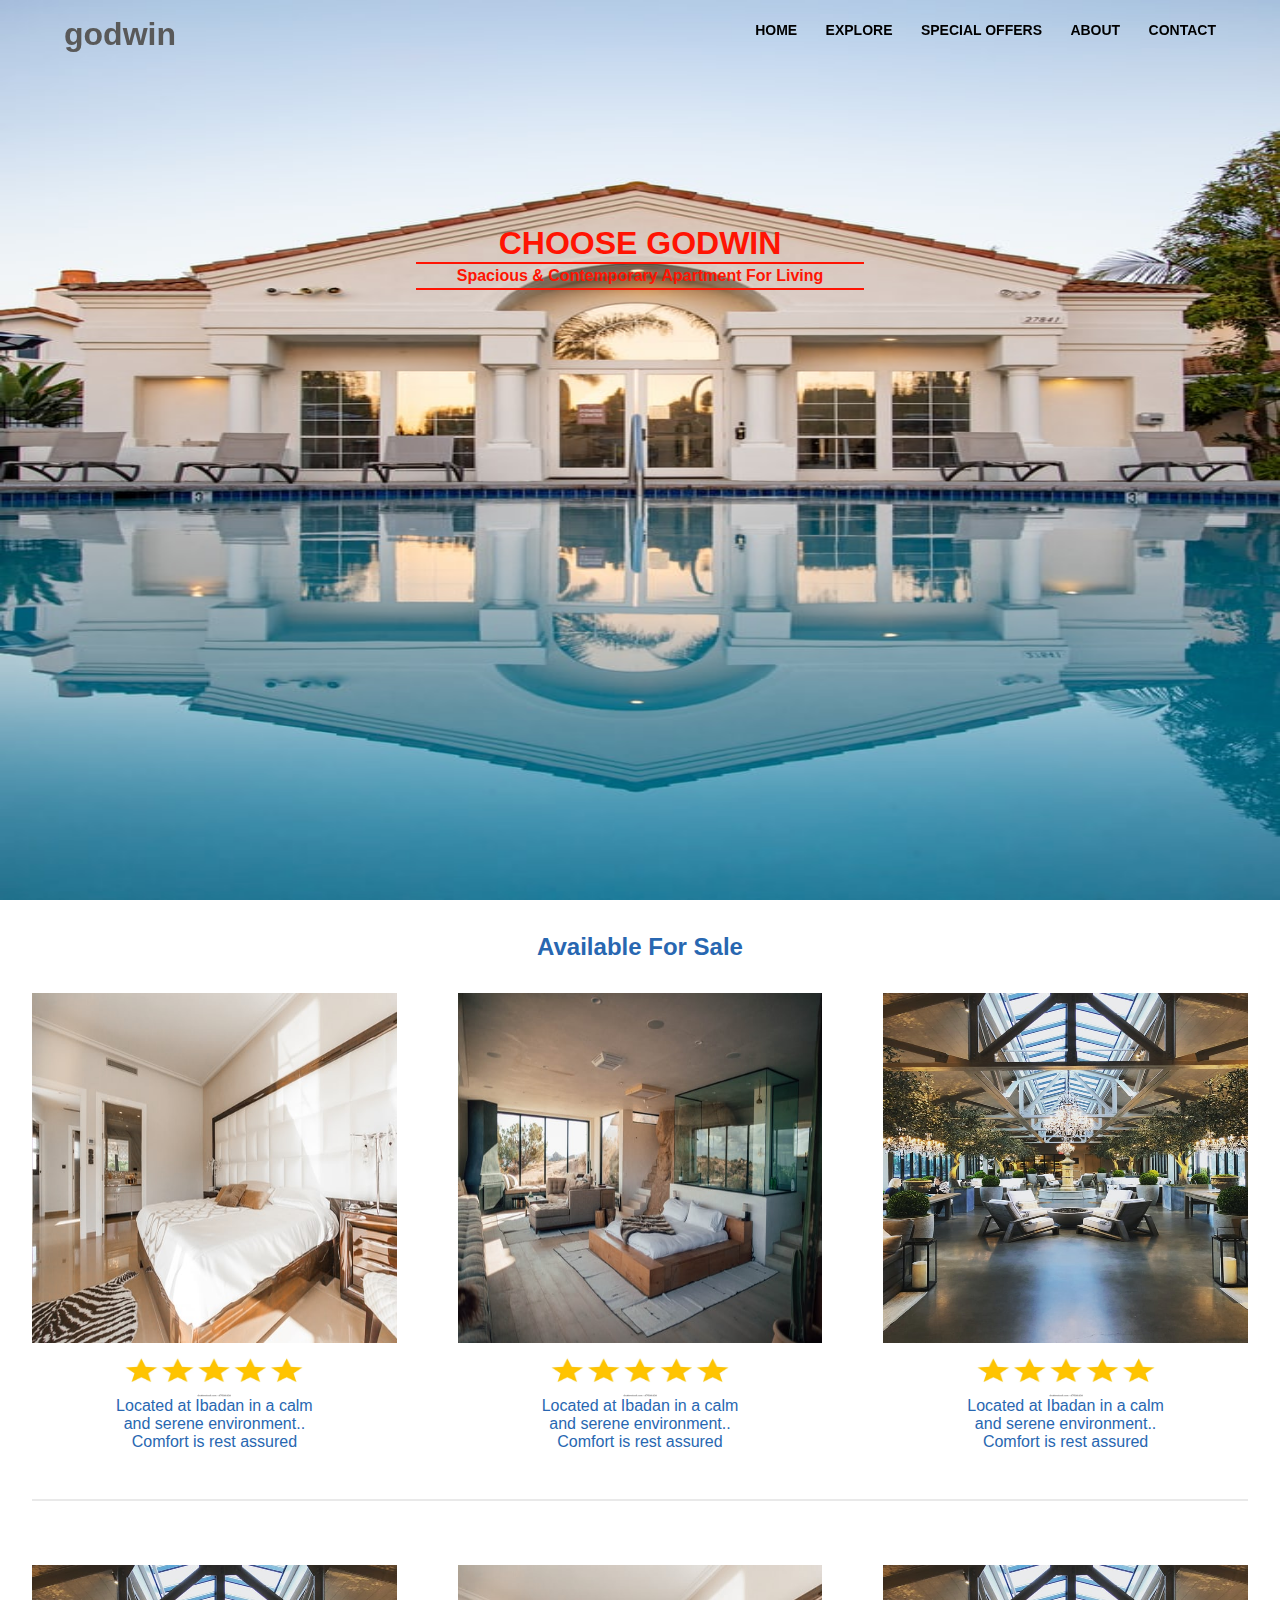
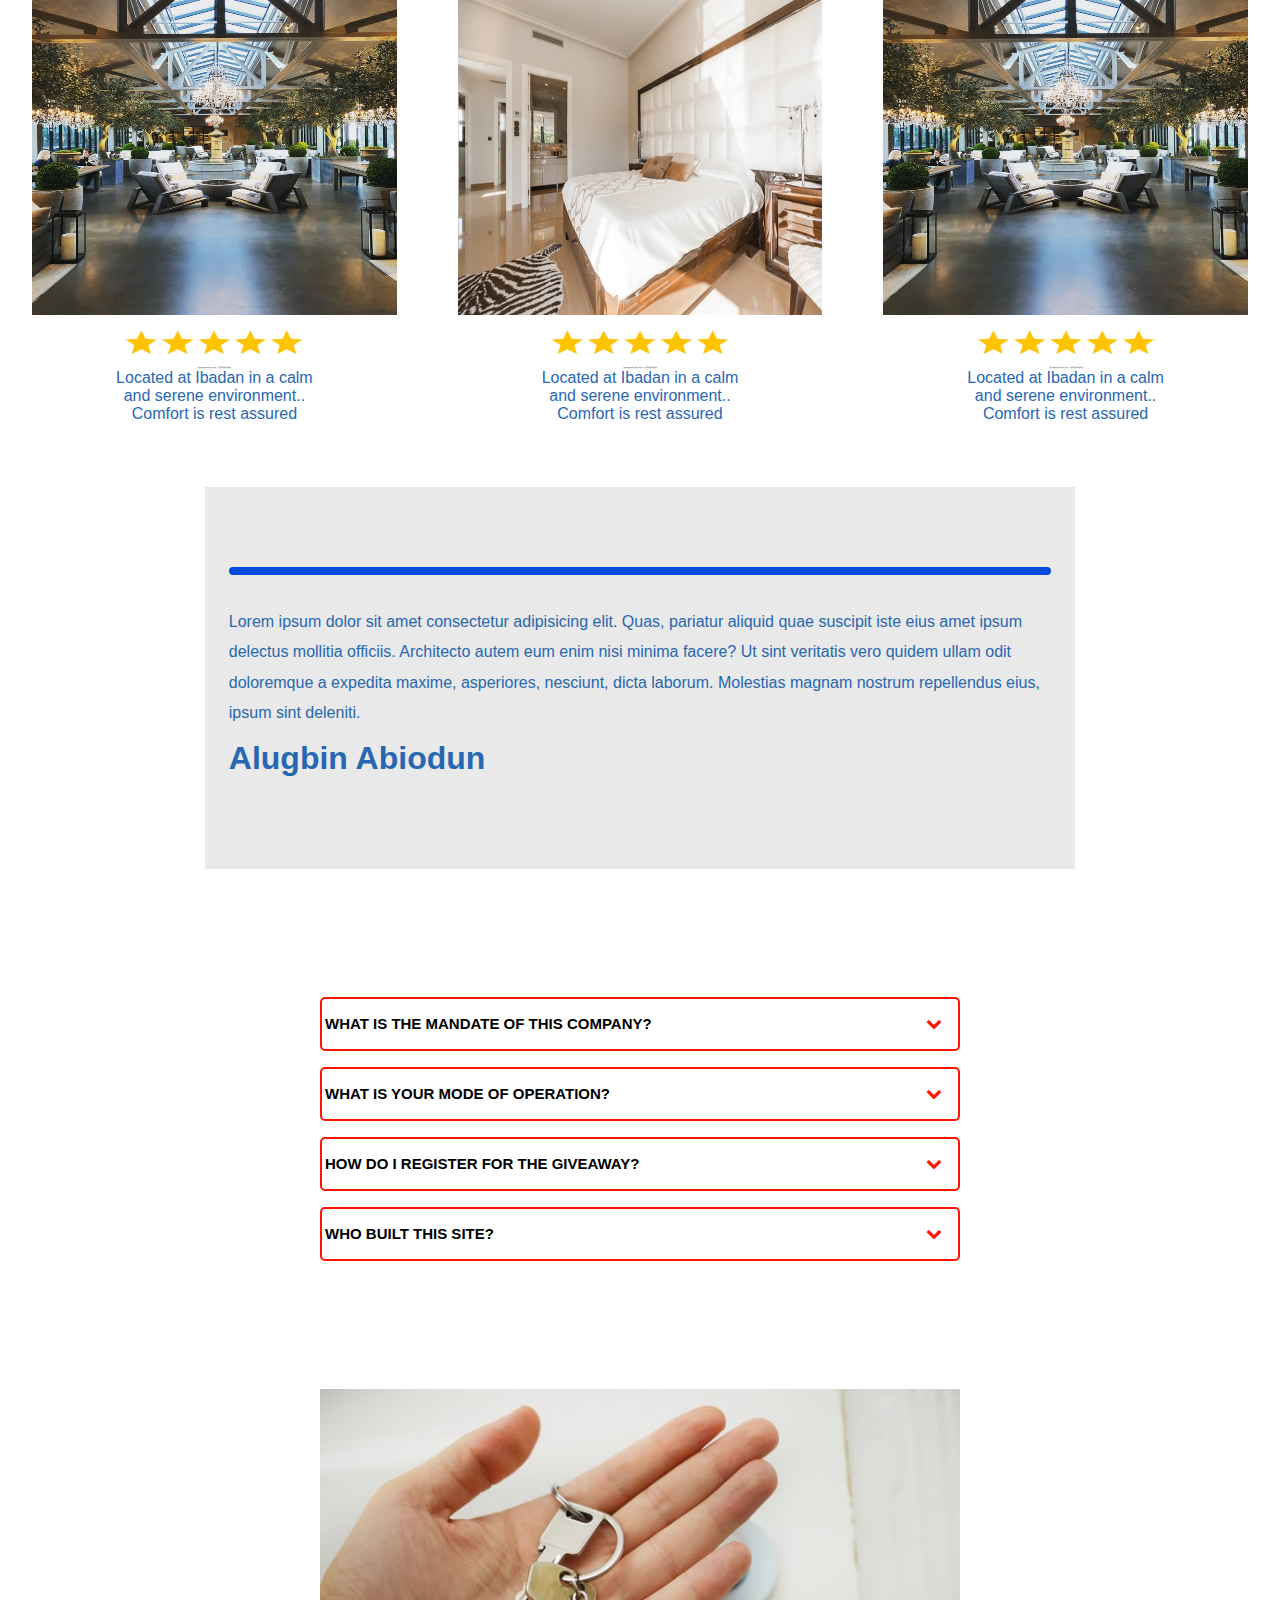
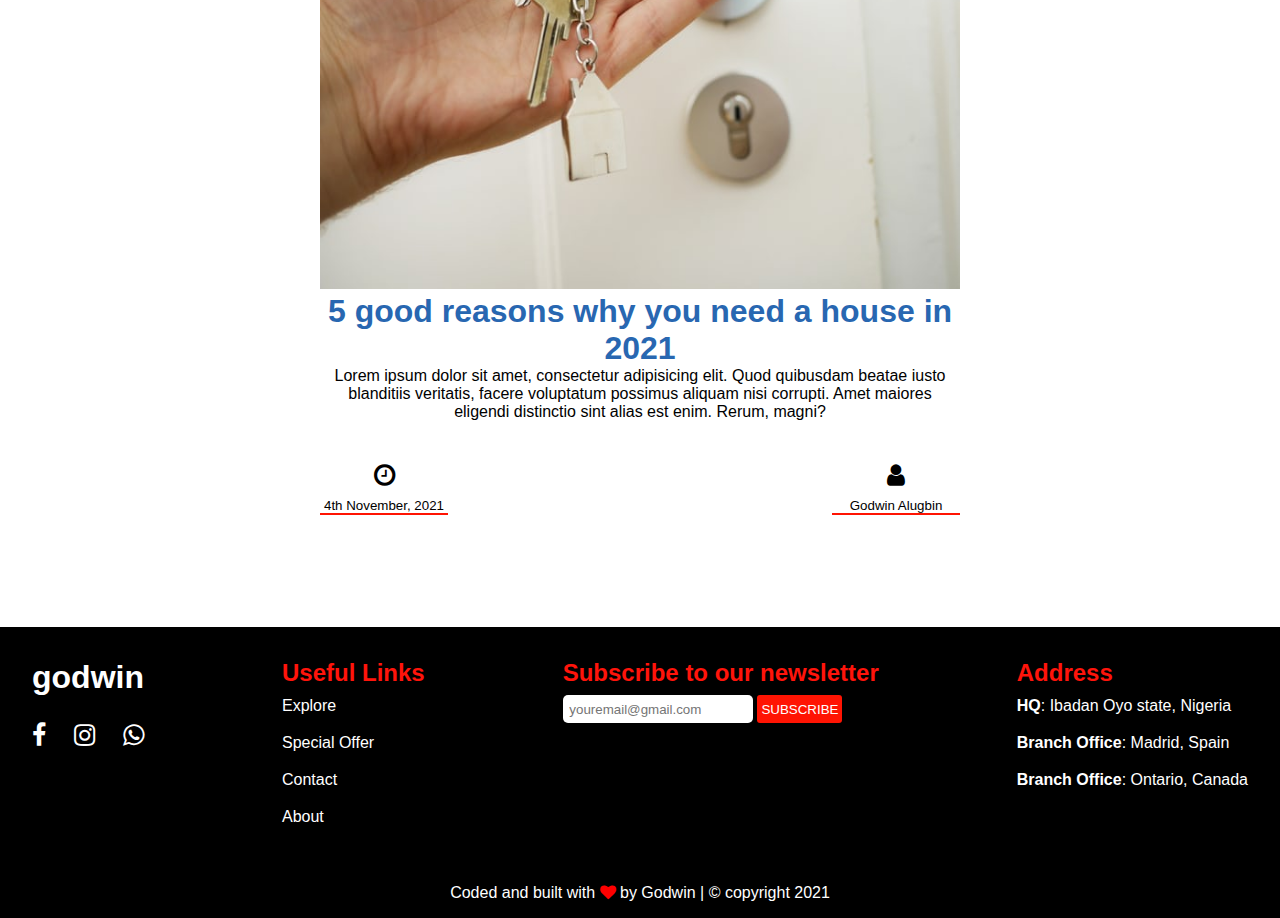
<file: index.html>
<!DOCTYPE html>
<html lang="en">
<head>
    <meta charset="UTF-8">
    <meta http-equiv="X-UA-Compatible" content="IE=edge">
    <meta name="viewport" content="width=device-width, initial-scale=1.0">
    <meta name="theme-color" content="#004bdb">
    <link rel="stylesheet" href="/font-awesome-4.7.0/font-awesome-4.7.0/css/font-awesome.min.css">
    <link rel="stylesheet" href="/style/main.css">
    <title>Properties Landing Page</title>
</head>
<body>
    <header class="l">
        <div class="header">
             <button id="open">
                 <i class="fa fa-bars"></i>
             </button>
            <div class="logo">
                <h1>godwin</h1>
            </div>
            <nav class="vision">
            <div class="nav">
                <div class="blue">
                    <div class="white">
                        <ul>
                            <li><a href="#">Home</a></li>
                            <li><a href="#explore">explore</a></li>
                            <li><a href="/markup/special_offer.html">special offers</a></li>
                            <li><a href="/markup/about.html">about</a></li>
                            <li><a href="/markup/contact.html">contact</a></li>
                            <button id="close">
                                <i class="fa fa-remove"></i>
                            </button>

                        </ul>
                        
                    </div>
                </div>
            </div>
            </nav>
        </div>
    </header>
    <section class="main-bg">
        <img src="/images/photo-1593714604578-d9e41b00c6c6.jpeg" alt="">
    </section>
    <div class="hero">
        <h1>Choose Godwin</h1>
        <p>Spacious & Contemporary Apartment For Living</p>
    </div>
    <main>
        <section id="explore">
            <h2>Available For Sale</h2>
            <div class="explore-container">
                <div class="first-exp exp">
                    <img src="/images/photo-1512918728675-ed5a9ecdebfd.jpeg" alt="">
                    <div class="rating">
                        <img src="/images/five-stars-customer-product-rating-260nw-679261426.webp" alt="">
                    </div>
                    <div class="text">
                        <p>
                            Located at Ibadan in a calm and serene environment.. Comfort is rest assured
                        </p>
                    </div>
                </div>
                <div class="second-exp exp">
                    <img src="/images/photo-1578683010236-d716f9a3f461.jpeg" alt="">
                    <div class="rating">
                        <img src="/images/five-stars-customer-product-rating-260nw-679261426.webp" alt="">
                    </div>
                    <div class="text">
                        <p>
                            Located at Ibadan in a calm and serene environment.. Comfort is rest assured
                        </p>
                    </div>
                </div>
                <div class="third-exp exp">
                    <img src="/images/photo-1585418694458-dc80a5c20294.jpeg" alt="">
                    <div class="rating">
                        <img src="/images/five-stars-customer-product-rating-260nw-679261426.webp" alt="">
                    </div>
                    <div class="text">
                        <p>
                            Located at Ibadan in a calm and serene environment.. Comfort is rest assured
                        </p>
                    </div>
                </div>
            </div>
            <div class="exp-container-2">
                <div class="fourth-exp exp">
                    <img src="/images/photo-1585418694458-dc80a5c20294.jpeg" alt="">
                    <div class="rating">
                        <img src="/images/five-stars-customer-product-rating-260nw-679261426.webp" alt="">
                    </div>
                    <div class="text">
                        <p>
                            Located at Ibadan in a calm and serene environment.. Comfort is rest assured
                        </p>
                    </div>
                </div>
                <div class="fifth-exp exp">
                    <img src="/images/photo-1512918728675-ed5a9ecdebfd.jpeg" alt="">
                    <div class="rating">
                        <img src="/images/five-stars-customer-product-rating-260nw-679261426.webp" alt="">
                    </div>
                    <div class="text">
                        <p>
                            Located at Ibadan in a calm and serene environment.. Comfort is rest assured
                        </p>
                    </div>
                </div>
                <div class="fourth-exp exp">
                    <img src="/images/photo-1585418694458-dc80a5c20294.jpeg" alt="">
                    <div class="rating">
                        <img src="/images/five-stars-customer-product-rating-260nw-679261426.webp" alt="">
                    </div>
                    <div class="text">
                        <p>
                            Located at Ibadan in a calm and serene environment.. Comfort is rest assured
                        </p>
                    </div>
                </div>
            </div>
        </section>

        <section id="testimonial">
            <div class="line"></div>
            <div class="main-area">
                Lorem ipsum dolor sit amet consectetur adipisicing elit. Quas, pariatur aliquid quae suscipit iste eius amet ipsum delectus mollitia officiis. Architecto autem eum enim nisi minima facere? Ut sint veritatis vero quidem ullam odit doloremque a expedita maxime, asperiores, nesciunt, dicta laborum. Molestias magnam nostrum repellendus eius, ipsum sint deleniti. 
                
            </div>
            <h1 class="headr">Alugbin Abiodun</h1>
        </section>

        <section class="accordion">
            <div class="main-question">
            <div class="question q-1">
            <h2>What is the mandate of this Company?</h2>
            <span class="arrow">
                <i class="fa fa-chevron-down down"></i>
                <i class="fa fa-chevron-up up"></i>
            </span>
        </div>
        <div class="answer">
            Lorem ipsum dolor sit amet consectetur adipisicing elit. Quas, pariatur aliquid quae suscipit iste eius amet ipsum delectus mollitia officiis. Architecto autem eum enim nisi minima facere? Ut sint veritatis vero quidem ullam odit doloremque a expedita maxime, asperiores, nesciunt, dicta laborum. Molestias magnam nostrum repellendus eius, ipsum sint deleniti. 
        </div>
        </div>
        <div class="main-question">
        <div class="question q-2">
            <h2>What is your mode of operation?</h2>
            <span class="arrow">
                <i class="fa fa-chevron-down down"></i>
                <i class="fa fa-chevron-up up"></i>
            </span>
        </div>
        <div class="answer">
            Lorem ipsum dolor sit amet consectetur adipisicing elit. Quas, pariatur aliquid quae suscipit iste eius amet ipsum delectus mollitia officiis. Architecto autem eum enim nisi minima facere? Ut sint veritatis vero quidem ullam odit doloremque a expedita maxime, asperiores, nesciunt, dicta laborum. Molestias magnam nostrum repellendus eius, ipsum sint deleniti. 
        </div>
        </div>
        <div class="main-question">
        <div class="question q-3">
            <h2>How do I register for the giveaway?</h2>
            <span class="arrow">
                <i class="fa fa-chevron-down down"></i>
                <i class="fa fa-chevron-up up"></i>
            </span>
        </div>
        <div class="answer">
            Lorem ipsum dolor sit amet consectetur adipisicing elit. Quas, pariatur aliquid quae suscipit iste eius amet ipsum delectus mollitia officiis. Architecto autem eum enim nisi minima facere? Ut sint veritatis vero quidem ullam odit doloremque a expedita maxime, asperiores, nesciunt, dicta laborum. Molestias magnam nostrum repellendus eius, ipsum sint deleniti.         </div>
        </div>
        <div class="main-question">
        <div class="question q-4">
            <h2>Who built this site?</h2>
            <span class="arrow">
                <i class="fa fa-chevron-down down"></i>
                <i class="fa fa-chevron-up up"></i>
            </span>
        </div>
        <div class="answer">
            Lorem ipsum dolor sit amet consectetur adipisicing elit. Quas, pariatur aliquid quae suscipit iste eius amet ipsum delectus mollitia officiis. Architecto autem eum enim nisi minima facere? Ut sint veritatis vero quidem ullam odit doloremque a expedita maxime, asperiores, nesciunt, dicta laborum. Molestias magnam nostrum repellendus eius, ipsum sint deleniti. 
        </div>
        </div>
        </section>
    <section class="posts">
        <div class="post-container">
            <div class="post post-1">
                <img src="/images/photo-1564767609342-620cb19b2357.jpeg" alt="">
                <p>
                    <h1>5 good reasons why you need a house in 2021</h1>
                    <p class="para">
                        Lorem ipsum dolor sit amet, consectetur adipisicing elit. Quod quibusdam beatae iusto blanditiis veritatis, facere voluptatum possimus aliquam nisi corrupti. Amet maiores eligendi distinctio sint alias est enim. Rerum, magni?
                    </p>
                </p>
                <div class="time">
                    <div class="t-1">
                    <i class="fa fa-clock-o" style="font-size: 25px; color: black;"></i>
                    <small>
                        4th November, 2021
                    </small>
                </div>
                <div class="t-2">
                    <i class="fa fa-user" style="font-size: 25px; color: black;"></i>
                    <small id="poster">Godwin Alugbin</small>
                </div>
                </div>
            </div>
            <div class="post-text">

            </div>
            
        </div> <!---post-container-->
        
    </section>
    <div class="indicator"> </div>
    </main>
    <footer>
        <div class="footer">
            <div class="footer-logo">
                <h1>godwin</h1>
                <div class="icons" style="display: flex; font-size: 25px; justify-content: space-between; margin-top: 1em ;">
                        <li>
                    <a href="#">
                        <i class="fa fa-facebook"></i>
                    </a>
                </li>
                <li>
                    <a href="#">
                        <i class="fa fa-instagram"></i>
                    </a>
                </li>
                <li>
                    <a href="#">
                        <i class="fa fa-whatsapp"></i>
                    </a>
                </li> 
            </div>
            </div>
            <div class="first-footer">
                <h2 style="color: #ff140b;">Useful Links</h2>
                <ul>
                    <li><a href="#">Explore</a></li>
                    <li><a href="/markup/special_offer.html">Special Offer</a></li>
                    <li><a href="/markup/contact.html">Contact</a></li>
                    <li><a href="/markup/about.html">About</a></li>
                </ul>
            </div>
            <div class="second-footer">
                <h2 style="color: #ff140b;">
                    Subscribe to our newsletter
                </h2>
                <input type="email" id="email" placeholder="youremail@gmail.com">
                <button>Subscribe</button>
            </div>
            <div class="third-footer">
                <h2 style="color: #ff140b;">Address</h2>
                <p>
                    <b>HQ</b>: Ibadan Oyo state, Nigeria
                </p>
                <p>
                    <b>Branch Office</b>: Madrid, Spain
                </p>
                <p>
                    <b>Branch Office</b>: Ontario, Canada 
                </p>
        
            </div>
            
        </div>
        <div class="ref">
            <p style="color: white; text-align: center; padding: 1em 0;">
                Coded and built with <i class="fa fa-heart" style="color: red;"></i> by Godwin | &copy; copyright 2021
            </p>
            
        </div>
    </footer>
    <script src="/js/app.js"></script>
</body>
</html>
</file>
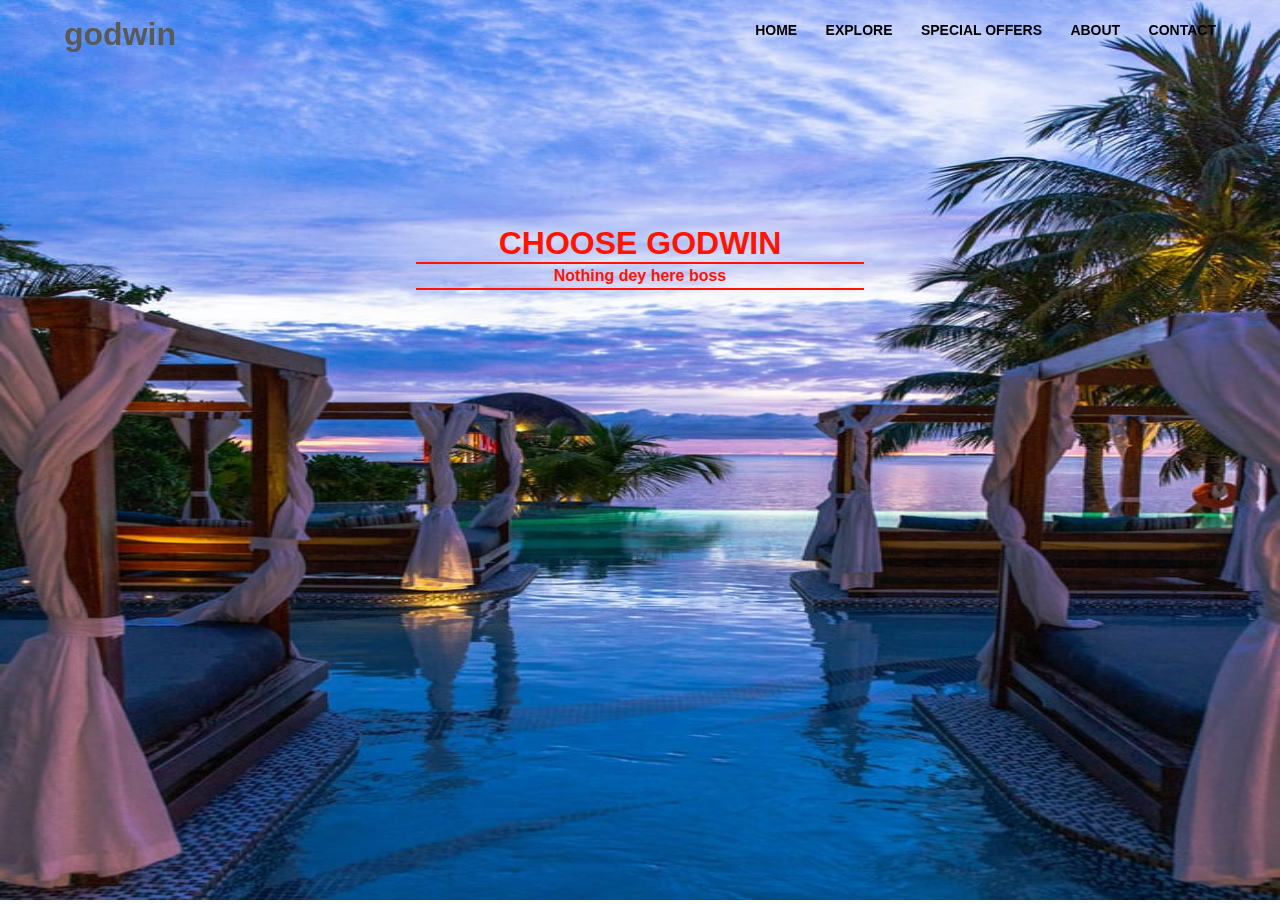
<file: markup/about.html>
<!DOCTYPE html>
<html lang="en">
<head>
    <meta charset="UTF-8">
    <meta http-equiv="X-UA-Compatible" content="IE=edge">
    <meta name="viewport" content="width=device-width, initial-scale=1.0">
    <link rel="stylesheet" href="/font-awesome-4.7.0/font-awesome-4.7.0/css/font-awesome.min.css">
    <link rel="stylesheet" href="/style/main.css">
    <title>Document</title>
</head>
<body>
    <header class="l">
        <div class="header">
             <button id="open">
                 <i class="fa fa-bars"></i>
             </button>
            <div class="logo">
                <h1>godwin</h1>
            </div>
            <nav class="vision">
            <div class="nav">
                <div class="blue">
                    <div class="white">
                        <ul>
                            <li><a href="/index.html">Home</a></li>
                            <li><a href="#explore">explore</a></li>
                            <li><a href="/markup/special_offer.html">special offers</a></li>
                            <li><a href="">about</a></li>
                            <li><a href="/markup/contact.html">contact</a></li>
                            <button id="close">
                                <i class="fa fa-remove"></i>
                            </button>

                        </ul>
                        
                    </div>
                </div>
            </div>
            </nav>
        </div>
    </header>
    <section class="main-bg">
        <img src="/images/photo-1571003123894-1f0594d2b5d9.jpeg" alt="">
    </section>
    <div class="hero">
        <h1>Choose Godwin</h1>
        <p>
            Nothing dey here boss
        </p>
    </div>
    <script src="/js/app.js"></script>
</body>
</html>
</file>
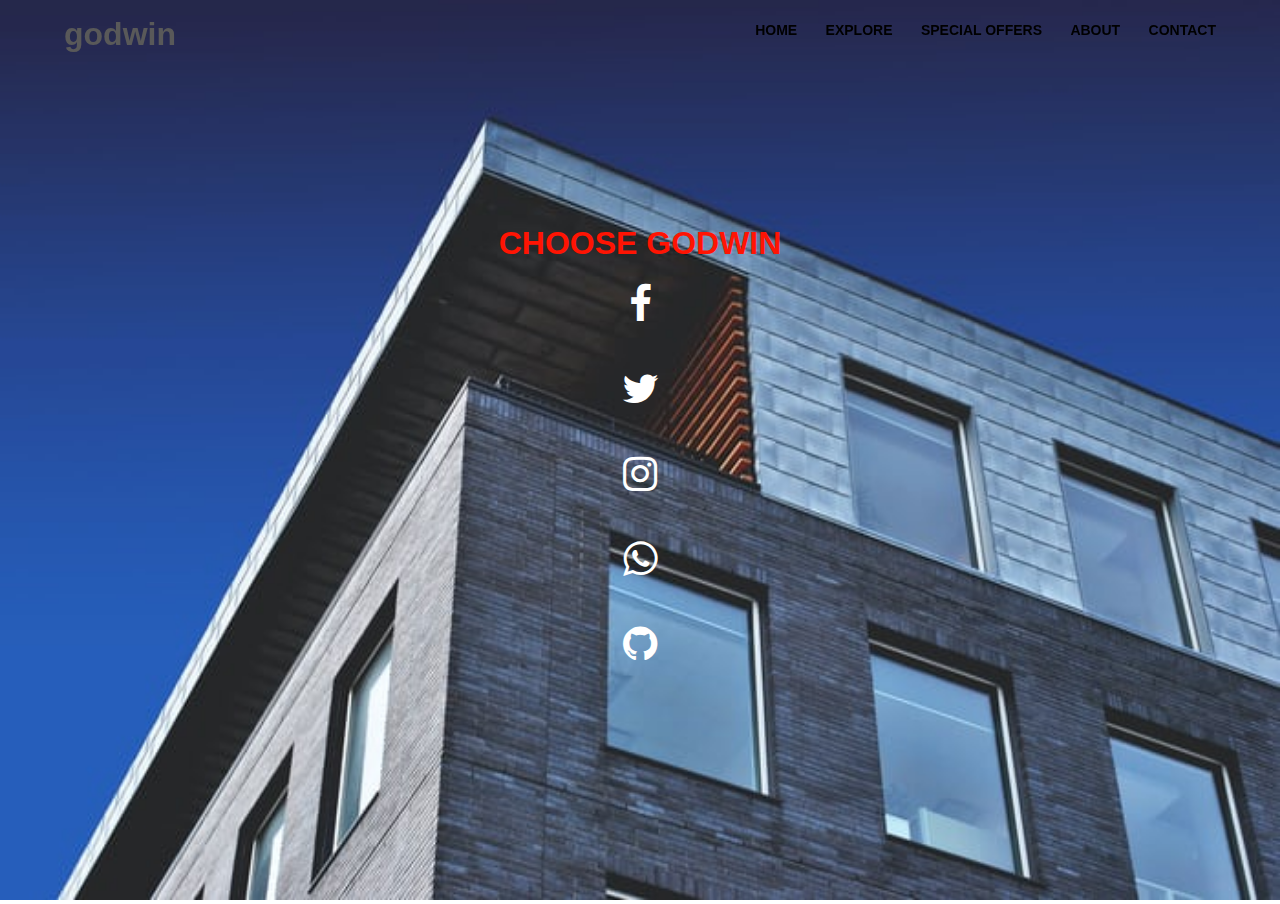
<file: markup/contact.html>
<!DOCTYPE html>
<html lang="en">
<head>
    <meta charset="UTF-8">
    <meta http-equiv="X-UA-Compatible" content="IE=edge">
    <meta name="viewport" content="width=device-width, initial-scale=1.0">
    <link rel="stylesheet" href="/font-awesome-4.7.0/font-awesome-4.7.0/css/font-awesome.min.css">
    <link rel="stylesheet" href="/style/main.css">
    <title>Document</title>
    <style>
        .social-media-icons li {
            padding: .5em 0;
        }
        .social-media-icons li a:hover {
            color: #ff140b;
        }
    </style>
</head>
<body>
    <header class="l">
        <div class="header">
             <button id="open">
                 <i class="fa fa-bars"></i>
             </button>
            <div class="logo">
                <h1>godwin</h1>
            </div>
            <nav class="vision">
            <div class="nav">
                <div class="blue">
                    <div class="white">
                        <ul>
                            <li><a href="/index.html">Home</a></li>
                            <li><a href="#explore">explore</a></li>
                            <li><a href="/markup/special_offer.html">special offers</a></li>
                            <li><a href="/markup/about.html">about</a></li>
                            <li><a href="/markup/contact.html">contact</a></li>
                            <button id="close">
                                <i class="fa fa-remove"></i>
                            </button>

                        </ul>
                        
                    </div>
                </div>
            </div>
            </nav>
        </div>
    </header>
    <section class="main-bg">
        <img src="/images/photo-1448630360428-65456885c650.jpeg" alt="">
    </section>
    <div class="hero">
        <h1>Choose Godwin</h1>
        <div class="social-media-icons" style="display: flex; font-size: 40px; justify-content: space-between; flex-direction: column;">
            <li>
        <a href="#">
            <i class="fa fa-facebook"></i>
        </a>
    </li>
    <li>
        <a href="#">
            <i class="fa fa-twitter"></i>
        </a>
    </li>
    <li>
        <a href="#">
            <i class="fa fa-instagram"></i>
        </a>
    </li>
    <li>
        <a href="#">
            <i class="fa fa-whatsapp"></i>
        </a>
    </li> 
    <li>
        <a href="#">
            <i class="fa fa-github"></i>
        </a>
    </li>
</div>
    </div>
    <script src="/js/app.js"></script>
</body>
</html>
</file>
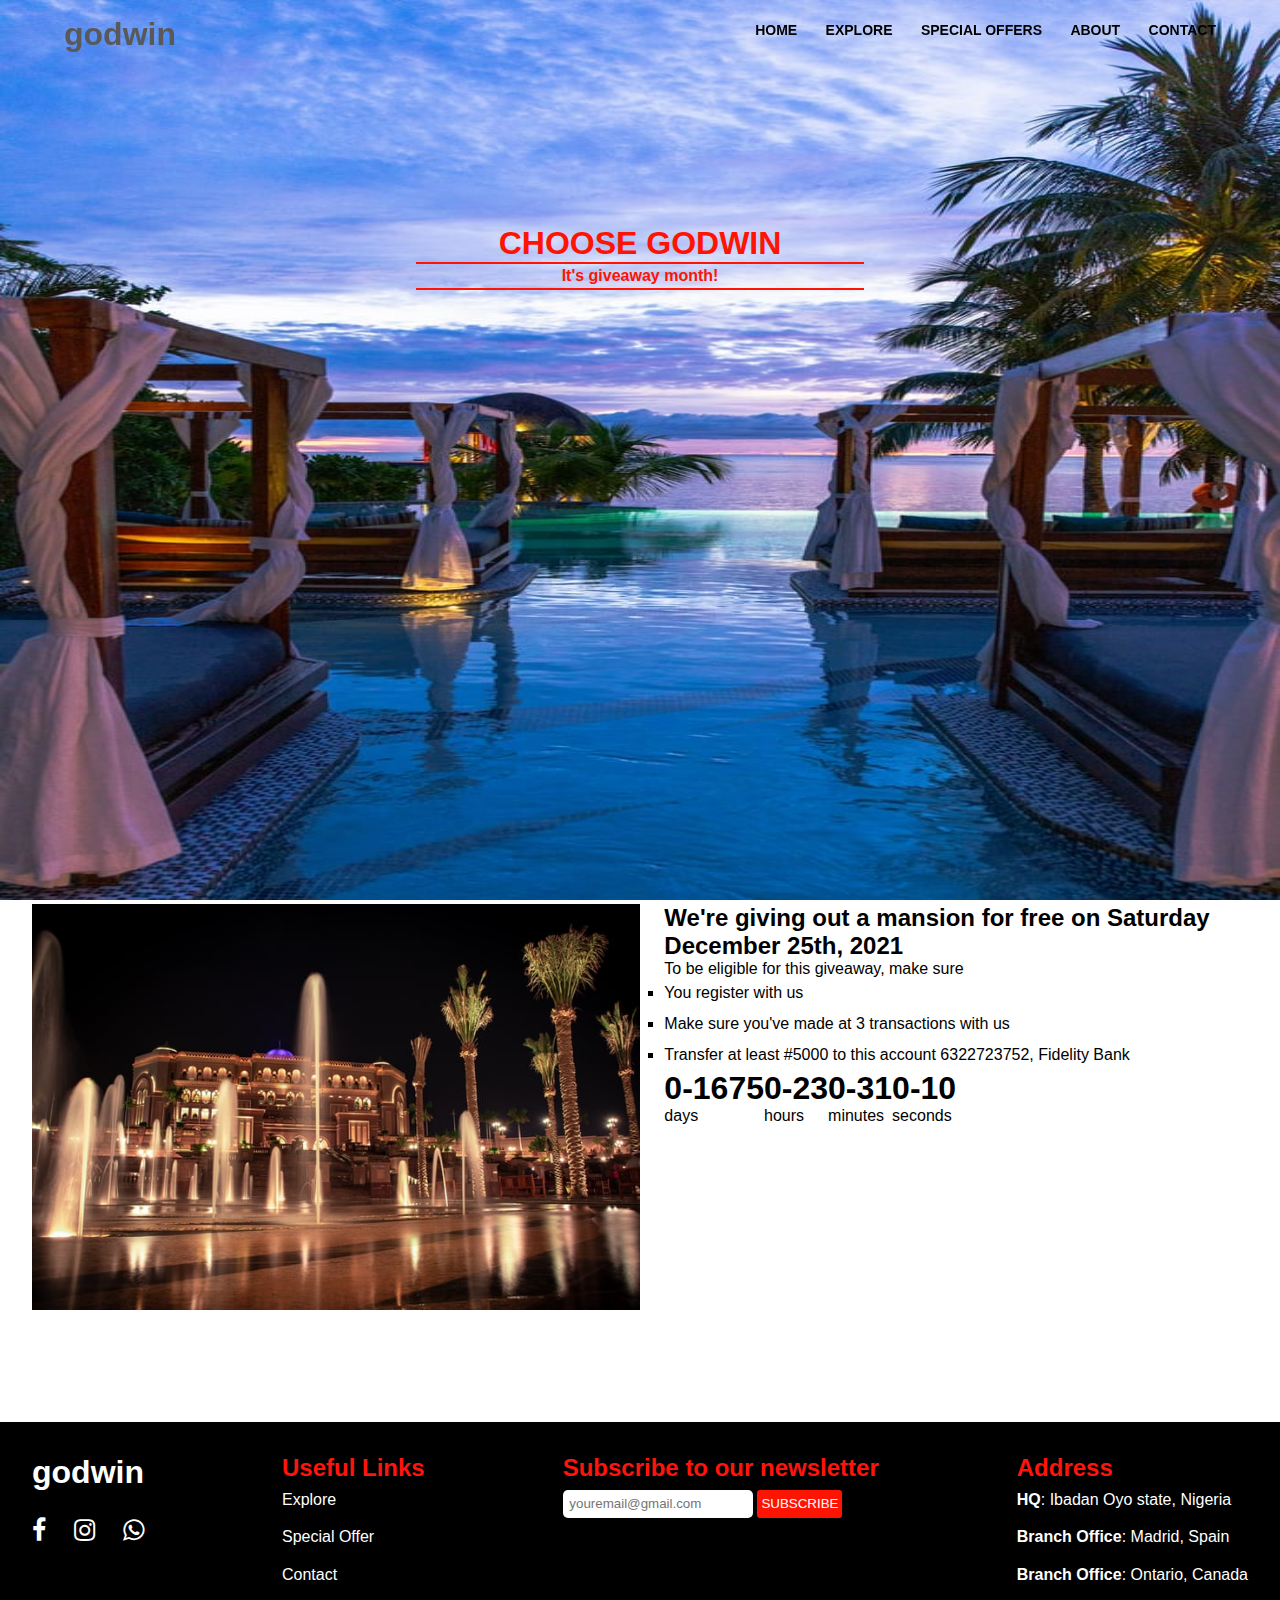
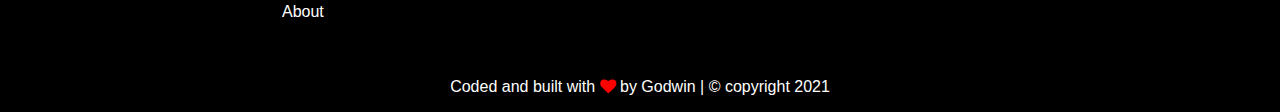
<file: markup/special_offer.html>
<!DOCTYPE html>
<html lang="en">
<head>
    <meta charset="UTF-8">
    <meta http-equiv="X-UA-Compatible" content="IE=edge">
    <meta name="viewport" content="width=device-width, initial-scale=1.0">
    <link rel="stylesheet" href="/font-awesome-4.7.0/font-awesome-4.7.0/css/font-awesome.min.css">
    <link rel="stylesheet" href="/style/main.css">
    <title>Special Offer</title>
</head>
<body>
    <header class="l">
        <div class="header">
             <button id="open">
                 <i class="fa fa-bars"></i>
             </button>
            <div class="logo">
                <h1>godwin</h1>
            </div>
            <nav class="vision">
            <div class="nav">
                <div class="blue">
                    <div class="white">
                        <ul>
                            <li><a href="/index.html">Home</a></li>
                            <li><a href="#explore">explore</a></li>
                            <li><a href="/markup/special_offer.html">special offers</a></li>
                            <li><a href="/markup/about.html">about</a></li>
                            <li><a href="/markup/contact.html">contact</a></li>
                            <button id="close">
                                <i class="fa fa-remove"></i>
                            </button>

                        </ul>
                        
                    </div>
                </div>
            </div>
            </nav>
        </div>
    </header>
    <section class="main-bg">
        <img src="/images/photo-1571003123894-1f0594d2b5d9.jpeg" alt="">
    </section>
    <div class="hero">
        <h1>Choose Godwin</h1>
        <p>It's giveaway month!</p>
    </div>

    <div class="special">
        <img src="/images/photo-1570206982564-1c5d086f29d6.jpeg" alt="">
        <div class="give-away">
            <h2>We're giving out a mansion for free on <span class="future">
                </span></h2>
            <p>
                To be eligible for this giveaway, make sure
                <li>You register with us</li>
                <li>Make sure you've made at 3 transactions with us</li>
                <li>Transfer at least #5000 to this account 6322723752, Fidelity Bank</li>
            </p>
            <div class="count-down" style="margin-bottom: 5em;">
                <span>
                <h1 id="day">10</h1> days
            </span>
            <span>
                <h1 id="hour">10</h1> hours
            </span>
            <span>
                <h1 id="min">10</h1> minutes
            </span>
            <span>
                <h1 id="sec">10</h1> seconds
            </span>

            </div>
        </div>
    </div>
    <footer>
        <div class="footer">
            <div class="footer-logo">
                <h1>godwin</h1>
                <div class="icons" style="display: flex; font-size: 25px; justify-content: space-between; margin-top: 1em ;">
                        <li>
                    <a href="#">
                        <i class="fa fa-facebook"></i>
                    </a>
                </li>
                <li>
                    <a href="#">
                        <i class="fa fa-instagram"></i>
                    </a>
                </li>
                <li>
                    <a href="#">
                        <i class="fa fa-whatsapp"></i>
                    </a>
                </li> 
            </div>
            </div>
            <div class="first-footer">
                <h2 style="color: #ff140b;">Useful Links</h2>
                <ul>
                    <li><a href="#">Explore</a></li>
                    <li><a href="/markup/special_offer.html">Special Offer</a></li>
                    <li><a href="/markup/contact.html">Contact</a></li>
                    <li><a href="/markup/about.html">About</a></li>
                </ul>
            </div>
            <div class="second-footer">
                <h2 style="color: #ff140b;">
                    Subscribe to our newsletter
                </h2>
                <input type="email" id="email" placeholder="youremail@gmail.com">
                <button>Subscribe</button>
            </div>
            <div class="third-footer">
                <h2 style="color: #ff140b;">Address</h2>
                <p>
                    <b>HQ</b>: Ibadan Oyo state, Nigeria
                </p>
                <p>
                    <b>Branch Office</b>: Madrid, Spain
                </p>
                <p>
                    <b>Branch Office</b>: Ontario, Canada 
                </p>
        
            </div>
            
        </div>
        <div class="ref">
            <p style="color: white; text-align: center; padding: 1em 0;">
                Coded and built with <i class="fa fa-heart" style="color: red;"></i> by Godwin | &copy; copyright 2021
            </p>
            
        </div>
    </footer>
    <script src="/js/special.js"></script>
    <script src="/js/app.js"></script>
</body>
</html>
</file>
<file: style/main.css>
* {
  box-sizing: border-box;
  padding: 0;
  margin: 0;
}

@primary-color : #3abdff;
@secondary : #fff;
@tertiary : #2867b1;
@complete : #e9e9e9;
body {
  width: 100%;
  font-family: 'Roboto', sans-serif;
  overflow-x: hidden;
}

/*** header *****/
nav a {
  color: black;
}

header {
  position: fixed;
  top: 0;
  left: 0;
  right: 0;
  width: 100%;
  background-color: transparent;
  padding: 1em 0;
  transition: all 650ms ease;
  z-index: 10;
}

header .logo {
  color: #595959;
}

.header {
  width: 90%;
  margin: 0 auto;
  display: flex;
  justify-content: space-between;
}

.header nav a {
  color: black;
}

header.transit {
  background-color: #2867b1;
}

header.transit nav a {
  color: white;
}

/**** nav ******/
nav {
  width: 40%;
}

nav ul {
  display: flex;
  justify-content: space-between;
  list-style-type: none;
  text-transform: uppercase;
  font-weight: 700;
  font-size: 14px;
  line-height: 2;
}

nav a {
  text-decoration: none;
  color: #ff1403;
}

nav a:hover {
  color: #ff1403;
}

/**** end nav ****/
#open, #close {
  display: none;
}

.main-bg img {
  width: 100%;
  height: 100vh;
}

/**** hero ****/
.hero {
  text-align: center;
  position: absolute;
  top: 25%;
  width: 100%;
  display: flex;
  justify-content: center;
  flex-direction: column;
  color: #ff1403;
  font-weight: 700;
}

.hero h1 {
  text-transform: uppercase;
}

.hero p {
  width: 35%;
  margin: 0 auto;
  border-bottom: 2px solid #ff1403;
  border-top: 2px solid #ff1403;
  padding: .2em 0;
}

/**** explore *****/
main {
  color: #2867b1;
}

#explore {
  width: 100%;
}

#explore h2 {
  text-align: center;
  margin: 1.2em 0 .8em 0;
}

.explore-container, .exp-container-2 {
  width: 95%;
  margin: 2em auto;
  display: flex;
  justify-content: space-between;
}

.exp-container-2 {
  margin: 3em auto 0 auto;
  border-top: 2px solid #e9e9e9;
  padding: 4em 0;
}

.exp {
  width: 30%;
}

.exp img {
  width: 100%;
  height: 350px;
}

.rating {
  display: flex;
  justify-content: center;
}

.text {
  width: 60%;
  margin: 0 auto;
}

.text p {
  text-align: center;
}

.rating img {
  width: 200px;
  height: 50px;
}

/**** testiominal ******/
#testimonial {
  background-color: #e9e9e9;
  width: 68%;
  margin: 0 auto 2em auto;
  padding: 3em 1.5em 5em 1.5em;
  line-height: 1.9;
}

#testimonial .line {
  width: 100%;
  background-color: #004bdb;
  height: 8px;
  margin: 2em 0;
  border-radius: 5px;
  animation: grow;
  animation-timing-function: linear;
  animation-duration: 2s;
  animation-iteration-count: infinite;
  transform-origin: left;
}

@keyframes grow {
  0% {
    transform: scaleX(0);
  }
}

/**** footer *****/
footer {
  width: 100%;
  background-color: black;
  position: relative;
}

.footer {
  width: 95%;
  margin: 7em auto 0em auto;
  padding: 2em 0;
  display: flex;
  justify-content: space-between;
}

.footer-logo {
  color: white;
}

.footer-logo h1:hover {
  color: #ff1403;
}

.first-footer {
  color: white;
}

.first-footer li {
  padding: .6em 0;
}

.first-footer li a {
  color: white;
  text-decoration: none;
}

.first-footer li a:hover {
  color: #ff1403;
}

li {
  list-style: none;
}

li a {
  color: white;
}

.second-footer {
  color: white;
}

.second-footer input {
  margin-top: .6em;
  padding: .5em .5em;
  border-radius: 5px;
  border: none;
}

.second-footer input:focus {
  outline: 0;
}

.second-footer button {
  background-color: #ff1403;
  color: white;
  text-transform: uppercase;
  margin-top: .6em;
  padding: .5em .3em;
  border-radius: 3px;
  border: none;
}

.second-footer button:hover {
  border: 1.5px solid #ff1403;
  background: transparent;
}

.third-footer {
  color: white;
}

.third-footer p {
  padding: .6em 0;
}

.third-footer p:hover {
  color: #ff1403;
}

/*** special offer *****/
.special {
  width: 95%;
  margin: 0 auto;
  display: flex;
  justify-content: space-between;
}

.special img {
  width: 50%;
}

.special .give-away {
  width: 48%;
}

.special .give-away li {
  list-style-type: square;
  padding: .4em 0;
}

.count-down {
  width: 50%;
  justify-content: space-between;
  display: flex;
}

/**** accordion *****/
.main-question {
  border: 2px solid #ff1403;
  border-radius: 5px;
  padding: 1em 0;
  margin: 1em 0;
}

.main-question h2 {
  padding: 0 .2em;
  text-transform: uppercase;
  font-size: 15px;
  color: black;
}

.accordion {
  width: 50%;
  margin: 8em auto;
}

.accordion .question {
  display: flex;
  justify-content: space-between;
}

.accordion .question .arrow {
  width: 5%;
  color: #ff1403;
}

.main-question.show-text .answer {
  display: block;
  margin: 1em auto 0 auto;
  border-top: 2px solid black;
  color: black;
  padding: .6em .5em;
  text-align: center;
}

.main-question.show-text h2 {
  color: #004bdb;
}

.main-question.show-text .up {
  display: block;
}

.main-question.show-text .down {
  display: none;
}

.up {
  display: none;
}

.answer {
  display: none;
  width: 98%;
  margin: 0 auto;
}

/***** post ****/
.dot {
  display: inline-block;
  width: 30px;
  height: 30px;
  background-color: red;
  border-radius: 50%;
  left: 50%;
  z-index: 200;
}

.posts {
  margin: 2em 0;
  width: 100%;
  display: flex;
  justify-content: center;
}

.posts .post {
  width: 50%;
  margin: 0 auto;
}

.posts .post h1, .posts .post p {
  text-align: center;
}

.posts .post p {
  color: black;
}

.posts img {
  width: 100%;
  height: 500px;
}

.posts .time {
  display: flex;
  justify-content: space-between;
}

.posts .time .t-1, .posts .time .t-2 {
  width: 20%;
  margin-top: 2em;
  text-align: center;
  display: flex;
  color: black;
  flex-direction: column;
}

.posts .time .t-1 small, .posts .time .t-2 small {
  border-bottom: 2px solid #ff1403;
}

.posts .time .t-1 i, .posts .time .t-2 i {
  padding: .4em 0;
  color: #ff1403;
}

@media only screen and (max-width: 768px) {
  body {
    width: 768px;
    max-width: 100%;
  }
  header {
    position: initial;
    padding: .5em 0;
    background: transparent;
  }
  /**** hero ****/
  .hero {
    top: 25%;
    width: 100%;
  }
  .hero p {
    width: 70%;
    margin: 0 auto;
    padding: .2em 0;
  }
  /*** nav *****/
  nav ul {
    transform: translateX(-500%);
  }
  nav.visible ul {
    transform: translateX(0);
    display: block;
    position: absolute;
    left: 0;
    padding: 0 2em;
    transition: transform 1s ease-in-out;
    line-height: 6;
  }
  nav.visible .blue {
    background-color: blue;
    position: absolute;
    top: 0;
    left: 0;
    width: 300px;
    height: 90vh;
    z-index: 22;
    transition-delay: .1s;
  }
  nav.visible .white {
    background-color: #fff;
    width: 95%;
    height: 90vh;
    position: relative;
    z-index: 20;
    transition-delay: .3s;
  }
  #open, #close {
    display: block;
    border: none;
    font-size: 20px;
  }
  #open {
    position: absolute;
    top: 3%;
    right: 5%;
  }
  #close {
    position: absolute;
    top: 7%;
    right: -50%;
  }
  /*** end nav *****/
  /*** main ****/
  #explore {
    width: 100%;
  }
  #explore h2 {
    text-align: center;
    margin: 1.2em 0 .8em 0;
  }
  .explore-container, .exp-container-2 {
    width: 95%;
    margin: 2em auto 0 auto;
    display: flex;
    justify-content: space-between;
    flex-direction: column;
  }
  .exp-container-2 {
    margin: 0em auto 0 auto;
    padding: 4em 0;
    border: none;
  }
  .exp {
    width: 90%;
    margin: 0 auto;
  }
  #testimonial {
    width: 90%;
    margin: 0 auto;
  }
  .rating {
    display: flex;
    justify-content: center;
  }
  .text {
    width: 60%;
    margin: .5em auto 3em auto;
  }
  .text p {
    text-align: center;
  }
  /*** footer ****/
  footer {
    width: 100%;
  }
  .footer {
    width: 95%;
    margin: 0 auto;
    padding: 2em 0;
    display: flex;
    justify-content: space-between;
    flex-direction: column;
    text-align: center;
  }
  .footer .footer-logo .icons {
    flex-direction: column;
  }
  .footer .footer-logo .icons li {
    padding: 1em 0;
  }
  .footer .first-footer, .footer .second-footer, .footer .third-footer {
    margin: 2em 0;
  }
  .special {
    flex-direction: column;
  }
  .special img {
    width: 90%;
    margin: 0 auto;
  }
  .special .give-away {
    width: 90%;
    margin: 0 auto;
  }
  .special .count-down {
    width: 95%;
    margin: 0 auto;
  }
  /**** accordion *****/
  .accordion {
    width: 90%;
    margin: 5em auto;
  }
  .accordion .question h2 {
    margin: 0 .4em;
  }
  .accordion .arrow {
    margin: 0 .4em;
  }
  /***** post ****/
  .posts {
    margin: 2em auto;
    width: 90%;
    display: flex;
    justify-content: center;
  }
  .posts .post {
    width: 90%;
    margin: 0 auto;
  }
  .posts .post h1, .posts .post p {
    text-align: center;
  }
  .posts img {
    width: 100%;
    height: 500px;
  }
  .posts .time {
    display: flex;
    justify-content: space-between;
  }
  .posts .time .t-1, .posts .time .t-2 {
    width: 40%;
  }
}
/*# sourceMappingURL=main.css.map */
</file>
